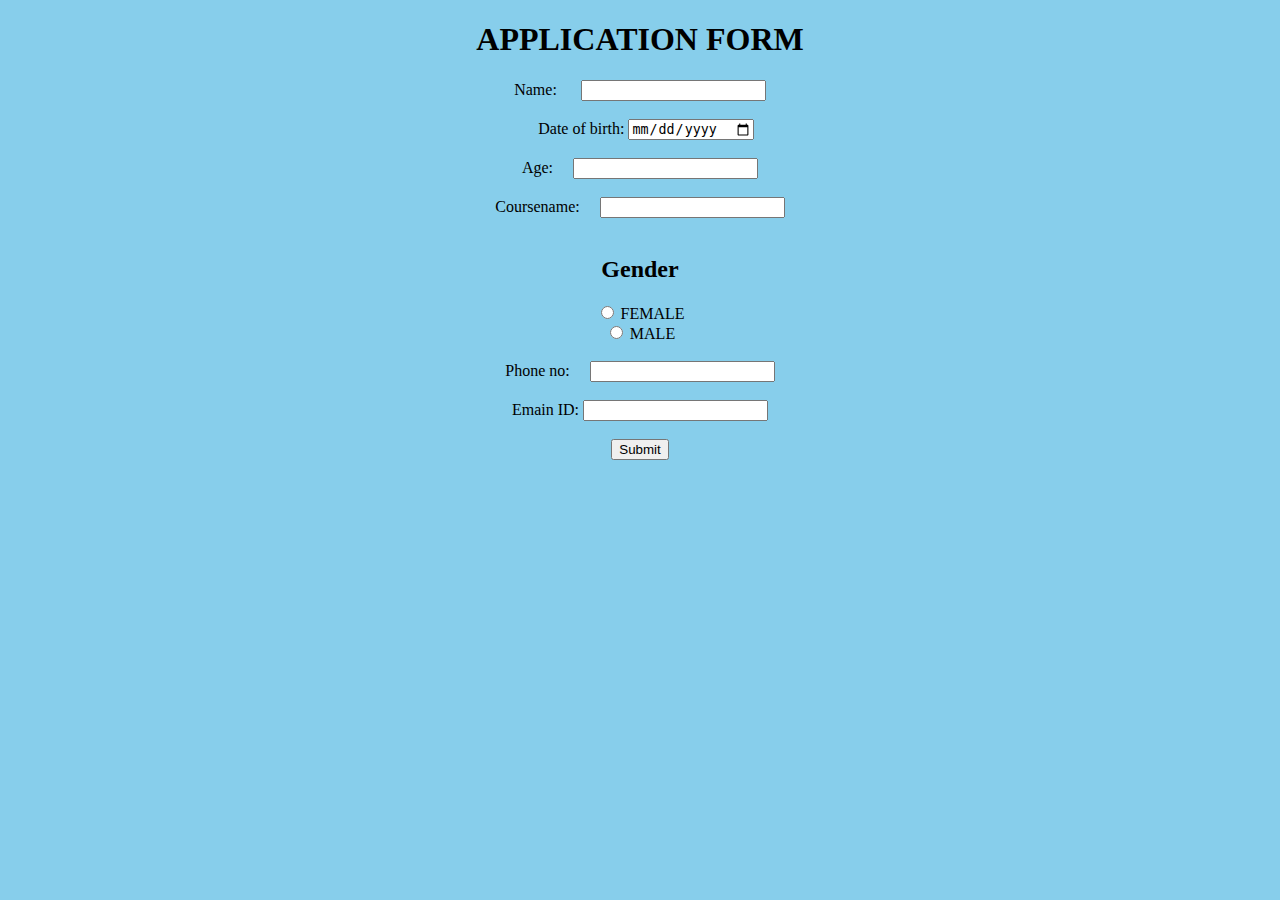
<file: bbbb.html>
<!doctype html>
<html>
<head>
<title>form</title>
<style type="text/css">
body{
background-color:skyblue;
}
</style>
<script>
function validateForm() {
  let x = document.forms["myForm"]["ename"].value;
  if (x == "") {
    alert("Email is requried");
    return false;
  }
}
</script>

       









</head>
<body>
<center>
<h1>APPLICATION FORM</h1>

  <form name="myForm"  onsubmit="return validateForm()" method="post">

 

 <label for="FirstName">Name:&#160 &#160&#160&#160</label>
<input type="text" required/><br><br>
<label for="birthday">&#160&#160&#160Date of birth:</label>
  <input type="date" id="birthday" name="birthday" required><br><br>
<label>Age:&#160&#160&#160&#160</label>
<input type="text"><br><br>

<label for="coursename"> Coursename:&#160&#160&#160&#160</label>
<input type="text" id="cname" name="cname" required/><br><br>

<p><h2>Gender</h2></p>
<input type="radio"id="female"name="gender" value=FEMALE>
<label for=female>FEMALE</label><br>
<input type="radio" id="male" name="gender" value=MALE>
<label for=male>MALE</label><br><br>
<label> Phone no:&#160&#160&#160&#160</label>
<input type="text" required/><br><br>
  Emain ID: <input type="text" name="ename"><br><br>
 
<button type="submit" id="submit-btn" class="btn">Submit</button>
</form>
</center>

</body>
</html>
</file>
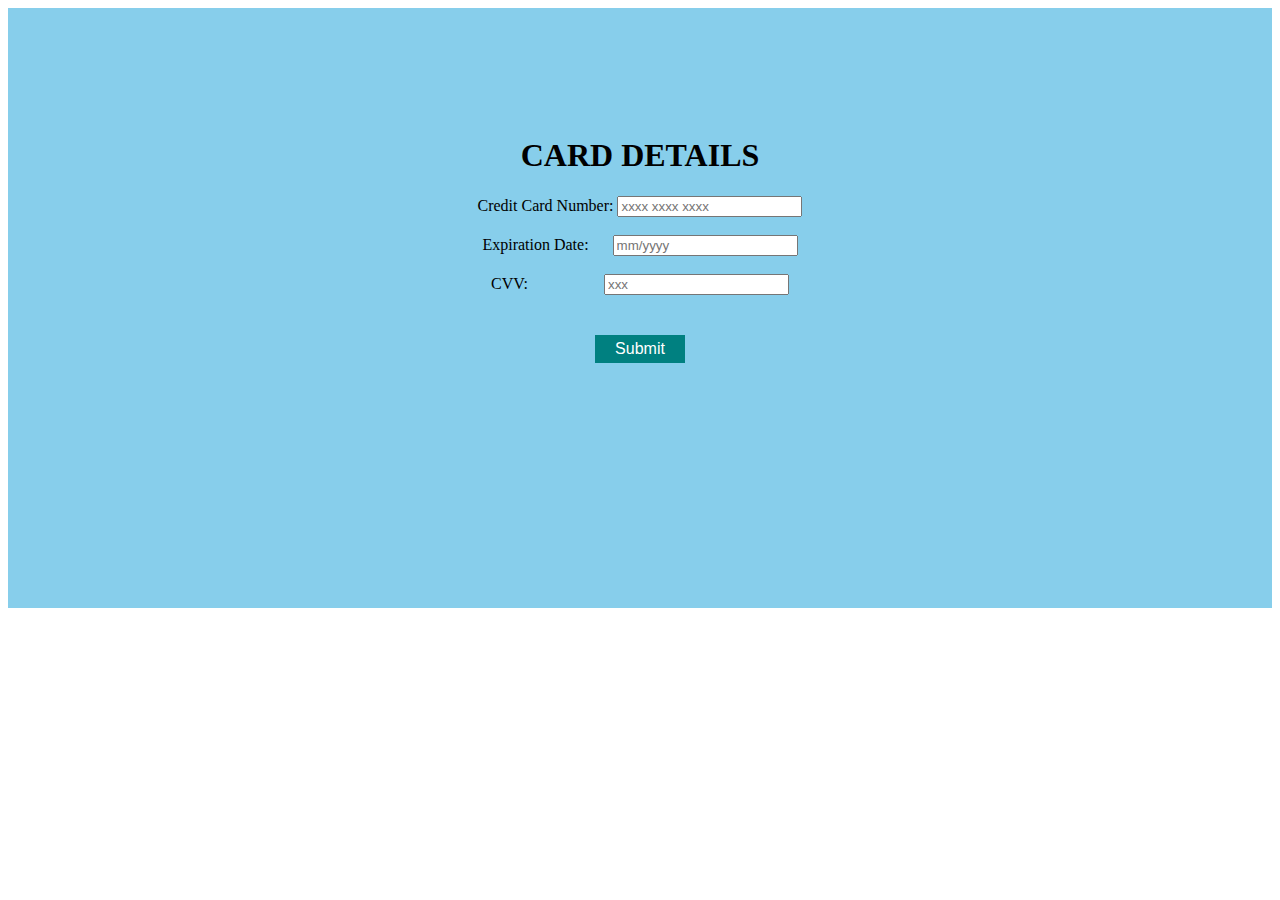
<file: hhh.html>
<!DOCTYPE html>
<head>
<title>card</title>
<style>
.bg-img{
background-color: skyblue;
min-height: 600px;
background-position: center;
  background-repeat: no-repeat;
  background-size: cover;
  position: relative;
}
.btn{
background-color: teal;
  border: none;
  color: white;
  padding: 5px 20px;
  text-align: center;
  text-decoration: none;
  display: inline-block;
  font-size: 16px;
  margin: 4px 2px;
  cursor: pointer;
}
.error-message
 {
      color: red;
}
</style>
</head>
<body>
<div class="bg-img">
<center>
<form><br><br><br><br><br><br>
<h1>CARD DETAILS<br></h1>
<label for="card-number">Credit Card Number:  </label>
<input type="text" id="card-number" name="card-number" maxlength="19" placeholder="xxxx xxxx xxxx "><br><br>
<span id="card-number-error" class="error-message"></span>
<label for="expiration-date">Expiration Date:&#160&#160&#160&#160&#160</label>

<input type="text" id="expiration-date" name="expiration-date" maxlength="7" placeholder="mm/yyyy"><br><br>
<span id="expiration-date-error" class="error-message"></span>
<label for="cvv">CVV:&#160&#160&#160&#160&#160&#160&#160&#160&#160&#160&#160&#160&#160&#160&#160&#160&#160&#160</label>

<input type="text" id="cvv" name="cvv"  placeholder="xxx"><br><br><br>
<span id="cvv-error" class="error-message"></span>
<button type="button"  class="btn" onclick="validateCreditCard()">Submit</button>
</form>

</center>
</div>
<script>
function validateCreditCard() {
  const cardNumber = document.getElementById('card-number').value;
  const expirationDate = document.getElementById('expiration-date').value;
  const cvv = document.getElementById('cvv').value;
  const cardNumberRegex = /^([0-9]{4}\s){3}[0-9]{4}$/;
  const expirationDateRegex = /^(0[1-9]|1[0-2])\/[0-9]{4}$/;
  const cvvRegex = /^[0-9]{3}$/;

  let isValid = true;

  if (!cardNumberRegex.test(cardNumber)) {
    document.getElementById('card-number-error').textContent = 'Invalid card number';
    document.getElementById('card-number-error').style.display = 'block';
    isValid = false;
  } else {
    document.getElementById('card-number-error').style.display = 'none';
  }

  if (!expirationDateRegex.test(expirationDate)) {
    document.getElementById('expiration-date-error').textContent = 'Invalid expiration date';
    document.getElementById('expiration-date-error').style.display = 'block';
    isValid = false;
  } else {
    document.getElementById('expiration-date-error').style.display = 'none';
  }
  if (!cvvRegex.test(cvv)) {
    document.getElementById('cvv-error').textContent = 'Invalid CVV';
    document.getElementById('cvv-error').style.display = 'block';
    isValid = false;
  } else {
    document.getElementById('cvv-error').style.display = 'none';
  }
  if (isValid) {
    alert('Credit card information is valid');
  }
}
</script>
</body>
</html>
</file>
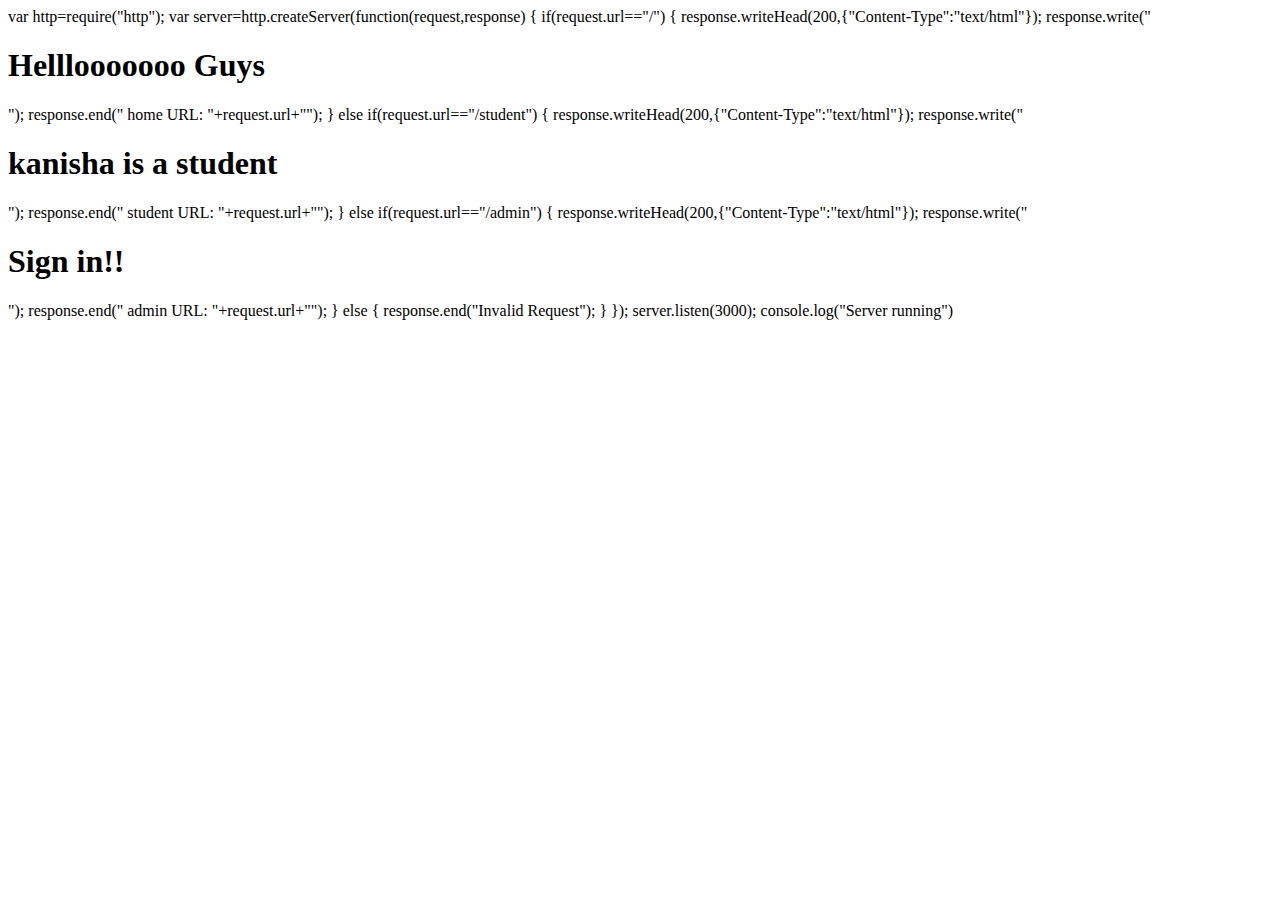
<file: httpreq.html>
var http=require("http");
var server=http.createServer(function(request,response)
{
    if(request.url=="/")
    {
        response.writeHead(200,{"Content-Type":"text/html"});
        response.write("<h1>Helllooooooo Guys</h1>");
        response.end("<html><body> home URL: "+request.url+"</body></html>");
    }
    else if(request.url=="/student")
    {
        response.writeHead(200,{"Content-Type":"text/html"});
        response.write("<h1>kanisha is a student</h1>");
        response.end("<html><body> student URL: "+request.url+"</body></html>");
    }
    else if(request.url=="/admin")
    {
        response.writeHead(200,{"Content-Type":"text/html"});
        response.write("<h1>Sign in!!</h1>");
        response.end("<html><body> admin URL: "+request.url+"</body></html>");
    }
    else
    {
        response.end("Invalid Request");
    }
    
});
server.listen(3000);
console.log("Server running")
</file>
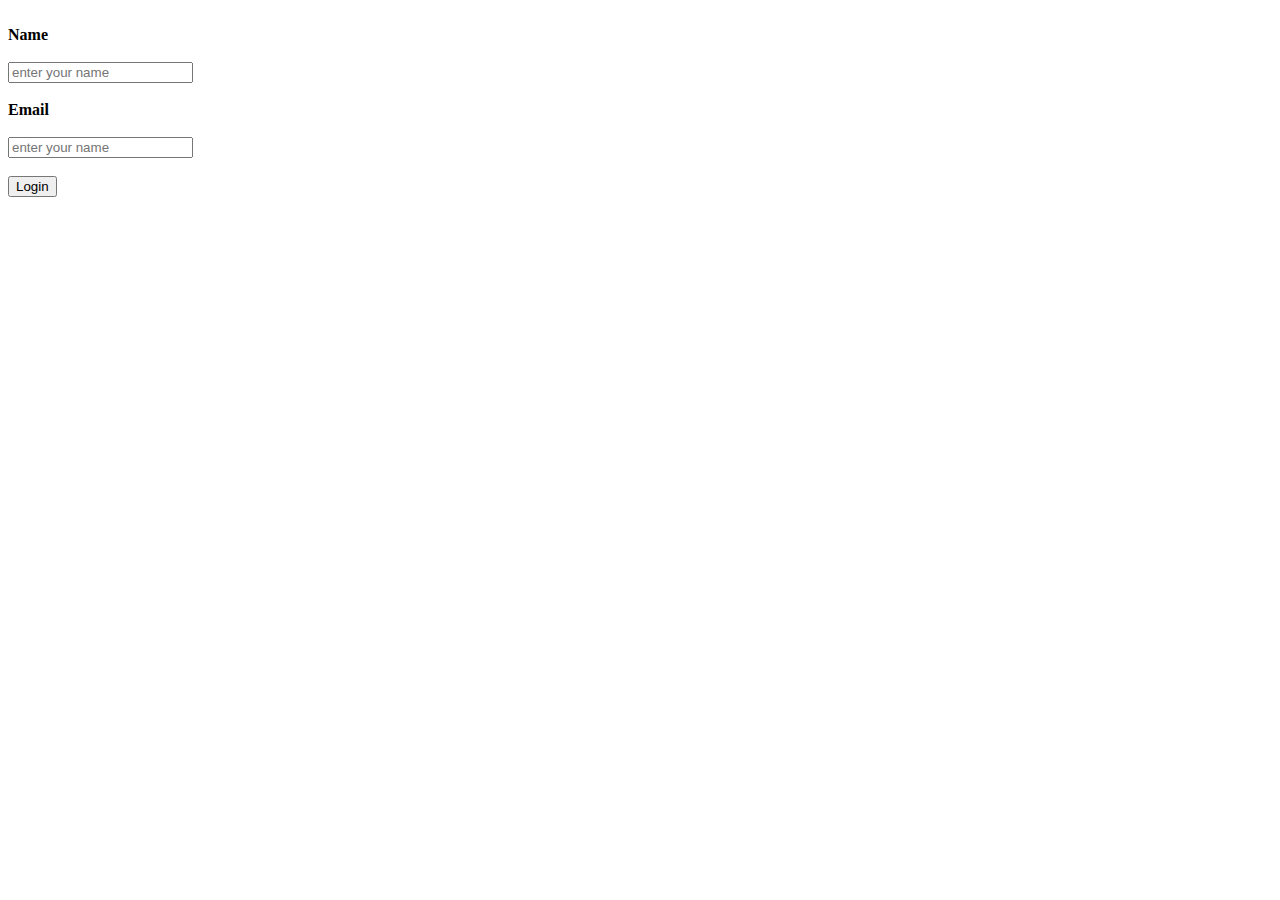
<file: login_get.html>
<html>
<head>
<title>get method</title>
</head>
<body>
<form action="http://localhost:8000/login" method="get"><br>
<b>Name</b><br><br> <input type="text" name="username" placeholder="enter your name" value=""/><br><br>
<b>Email</b><br><br> <input type="text" name="email" placeholder="enter your name" value=""/><br><br>
<input type="submit" name="login" value="Login"/>
</form>
</body>
</html>
</file>
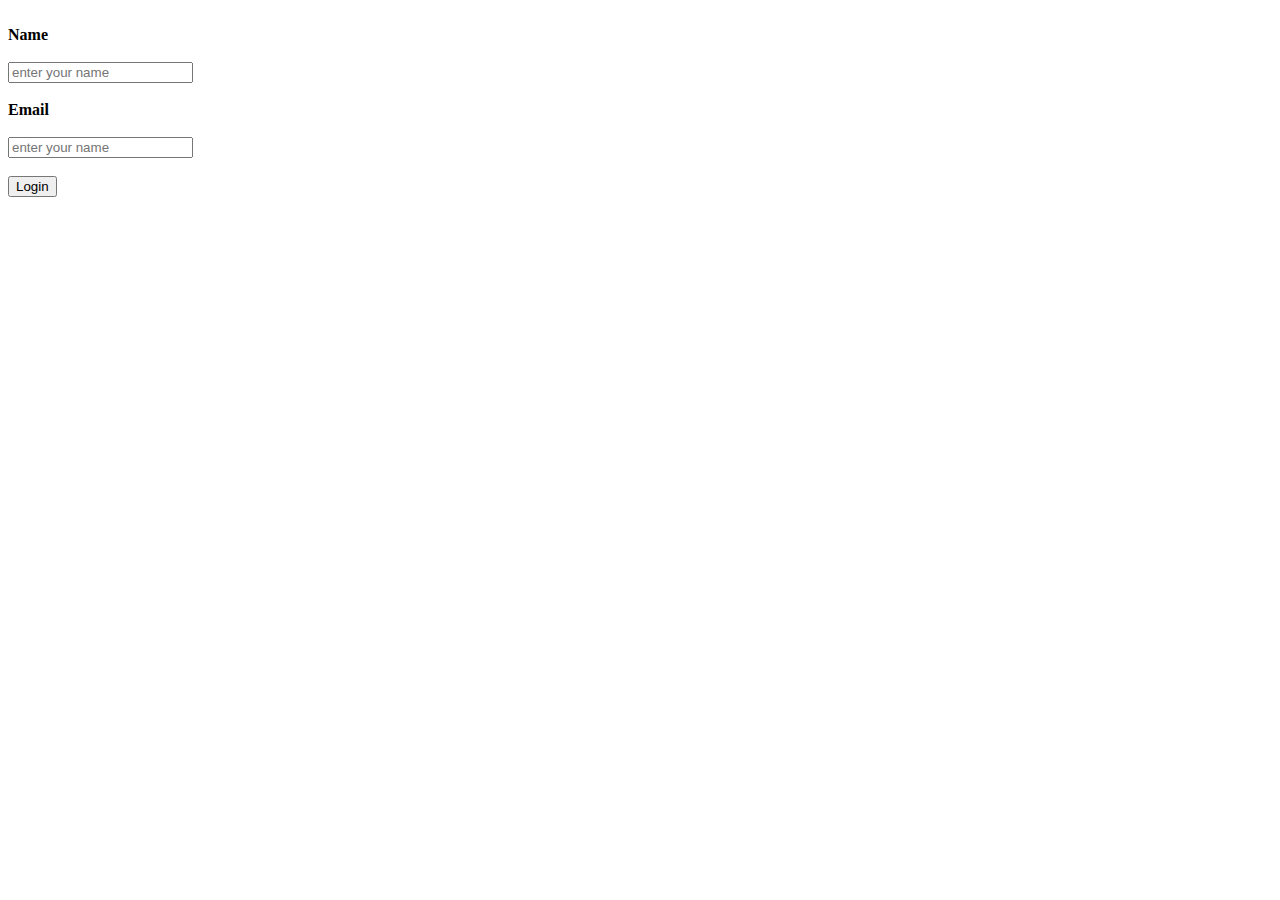
<file: login_post.html>
<html>
	<head>
		<title>post method</title>
	</head>
	<body>
		<form action="http://localhost:7777/login" method="post"><br>
			<b>Name</b><br> <br><input type="text" name="username" placeholder="enter your name" value=""/><br><br>
			<b>Email</b><br><br> <input type="text" name="email" placeholder="enter your name" value=""/><br><br>
			<input type="submit" name="login" value="Login"/>
		</form>
	</body>
</html>
</file>
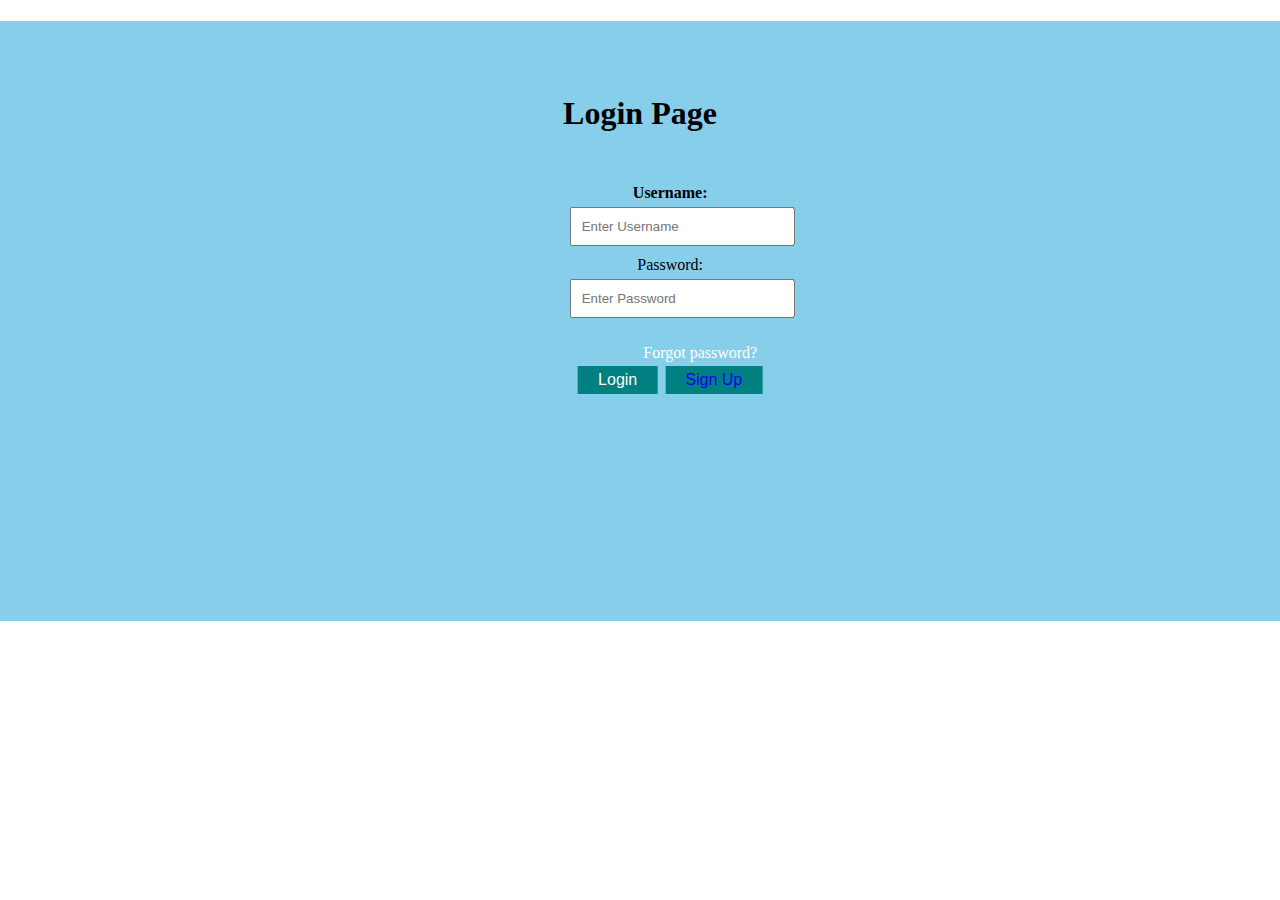
<file: nwwww.html>
<!doctype html>
<head>
<style>

.bg-img{
background-color: skyblue;
min-height: 600px;
background-position: center;
  background-repeat: no-repeat;
  background-size: cover;
  position: relative;

}
span.psw {
        float: right;
        padding-top: 16px;
    }
span.psw {
            display: block;
            float: none;
margin-left:20%;
        }
.btn{
background-color: teal;
  border: none;
  color: white;
  padding: 5px 20px;
  text-align: center;
  text-decoration: none;
  display: inline-block;
  font-size: 16px;
  margin: 4px 2px;
  cursor: pointer;
}
.btnn{
background-color: teal;
  border: none;
  color: white;
  padding: 5px 20px;
  text-align: center;
  text-decoration: none;
  display: inline-block;
  font-size: 16px;
  margin: 4px 2px;
  cursor: pointer;
}
.input-group {
      margin-bottom: 10px;
    }
    label {
      display: block;
      margin-bottom: 5px;
    }
    input[type="text"], input[type="password"],input[type="username"] {
      padding: 10px;
      width: 100%
    }
    .error-message {
      color: red;
    }
    input {
  top: 10%;
  left:10%;
}
   body {
         margin: 0;
  }
        input[type=submit] {
  background-color:white;
  color:black;
}
.container{
            margin: 0;
         position: absolute;
         color:black;
         top: 45%;
         left: 50%;
         transform: translate(-35%, -50%);
         
        }

</style>

</head>
<body>

<div class="bg-img">
<center>


<h1><br><br>Login Page<br><br></h1>
<div class="container">
 <form id="login-form">
 <div class="input-group">

<label for="username"><b>Username:</b></label>
<input type="text"id="username" name="username" placeholder="Enter Username">
<span class="error-message" id="username-error"></span>          
</div>
<div class="input-group">
<label for="password">Password:</label>
<input type="text"id="password"name="password" placeholder="Enter Password">
<span class="error-message" id="password-error"></span>
</div>
         
<span class="psw"><a href="#"Forgot password? style="text-decoration:none;color:white;">&#160&#160&#160&#160&#160Forgot password? </a></span>
<button type="submit" id="submit-btn" class="btn">Login</button>
<button type="submit" class="btnn" ><a href="signup.html" style="text-decoration:none;">Sign Up</a></button>
        </div>
</form>
</center>
</div>

<script>
 const form = document.getElementById('login-form');
const submitBtn = document.getElementById('submit-btn');
    const usernameField = document.getElementById('username');
    const passwordField = document.getElementById('password');
 const usernameError = document.getElementById('username-error');
    const passwordError = document.getElementById('password-error');
function validateForm() {
      let isValid = true;
      if (!usernameField.value.trim()) {
        usernameError.textContent = 'Username cannot be empty';
        isValid = false;
      } else {
        usernameError.textContent = '';
      }
 if (!passwordField.value.trim()) {
        passwordError.textContent = 'Password cannot be empty';
        isValid = false;
      } else {
        passwordError.textContent = '';
      }
      return isValid;
    }
function redirectToPage() {
      // Replace 'page.html' with the URL of the page you want to redirect to
      window.location.href = 'webs.html';
    }

    submitBtn.addEventListener('click', (event) => {
      event.preventDefault();
      if (validateForm()) {
        redirectToPage();
      }
    });
 </script>

</body>
</html>
</file>
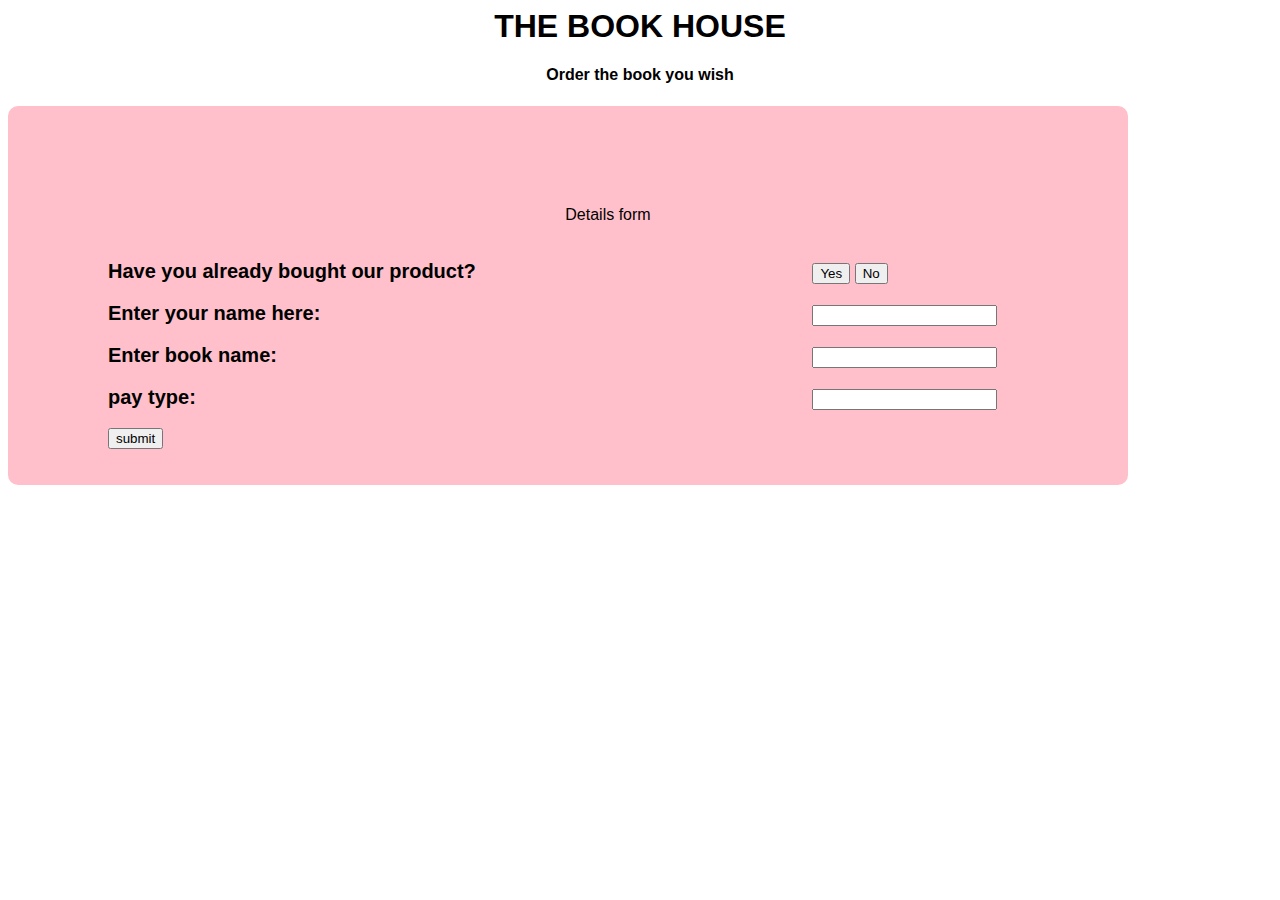
<file: ppppkkkk.html>
<html>
    <head>
        <center>
            <h1>THE BOOK HOUSE</h1>
            <h4>Order the book you wish</h4>
        </center>
        <style>
            body{
                background-image: url("https://img.freepik.com/free-photo/book-composition-with-open-book_23-2147690555.jpg");
                background-repeat: no-repeat;
                background-attachment: fixed;
                background-size: cover;
                font-family:'Josefin Sans',sans-serif;
            }
            div{
                border:10px;
                border-radius: 10px;
                width: 1000px;
                background-color:pink;
                padding-top: 100px;
                padding-right:20px;
                padding-left: 100px;
                padding-bottom: 20px;


            }
            label{
                display:inline-block;
                width:700px;
                font-size:15pt;
            }
        </style>
        <script>
           <!--
            function focusevent()
            {
                document.getElementById("input1").style.background=" green";
            }
            function keydownevent()
            {
                document.getElementById("input1");
                alert("you pressed a key");
            }
            function clickevent(){
            {
                document.getElementById("input2");
                alert("you have a discount");
            }
            }
            function clickevent1()
            {
                {
                document.getElementById("input8")
                alert("Proceed your first order");
                }
            }
            //--> 
        </script>
    </head>
    <body>
        <div>
            <center>Details form</center><br><br>
            <form>
                <label><b>Have you already bought our product? </b></label>
                <input type="button" id="input2" onclick="clickevent()" value="Yes"/>
                <input type="button" id="input8" onclick="clickevent1()" value="No"/>
                <br><br>
                <label><b>Enter your name here: </b></label>
                <input type="text" id="input5" /><br><br>
                <label><b>Enter book name:</b></label>
                <input type="text" id="input1" onfocus="focusevent()"/><br><br>
                <label><b>pay type:</b></label>
                <input type="text" id="input1" onkeydown="keydownevent()"/>
                <br><br>
                <input type="button" id="btn" value="submit" onclick="confirm('Are u sure to submit')"/>
            </form>
            <script>
            var color =[, "#C0C0C0", "#008080",
            "#000080", "#800080","808000"];
            document.querySelector("div").addEventListener(
                  "mouseover",function() {
                document.querySelector("div").style.background
                =color[(Math.floor(Math.random() *color.length))];
            })
            </script>
        </div>
    </body>
</html>
</file>
